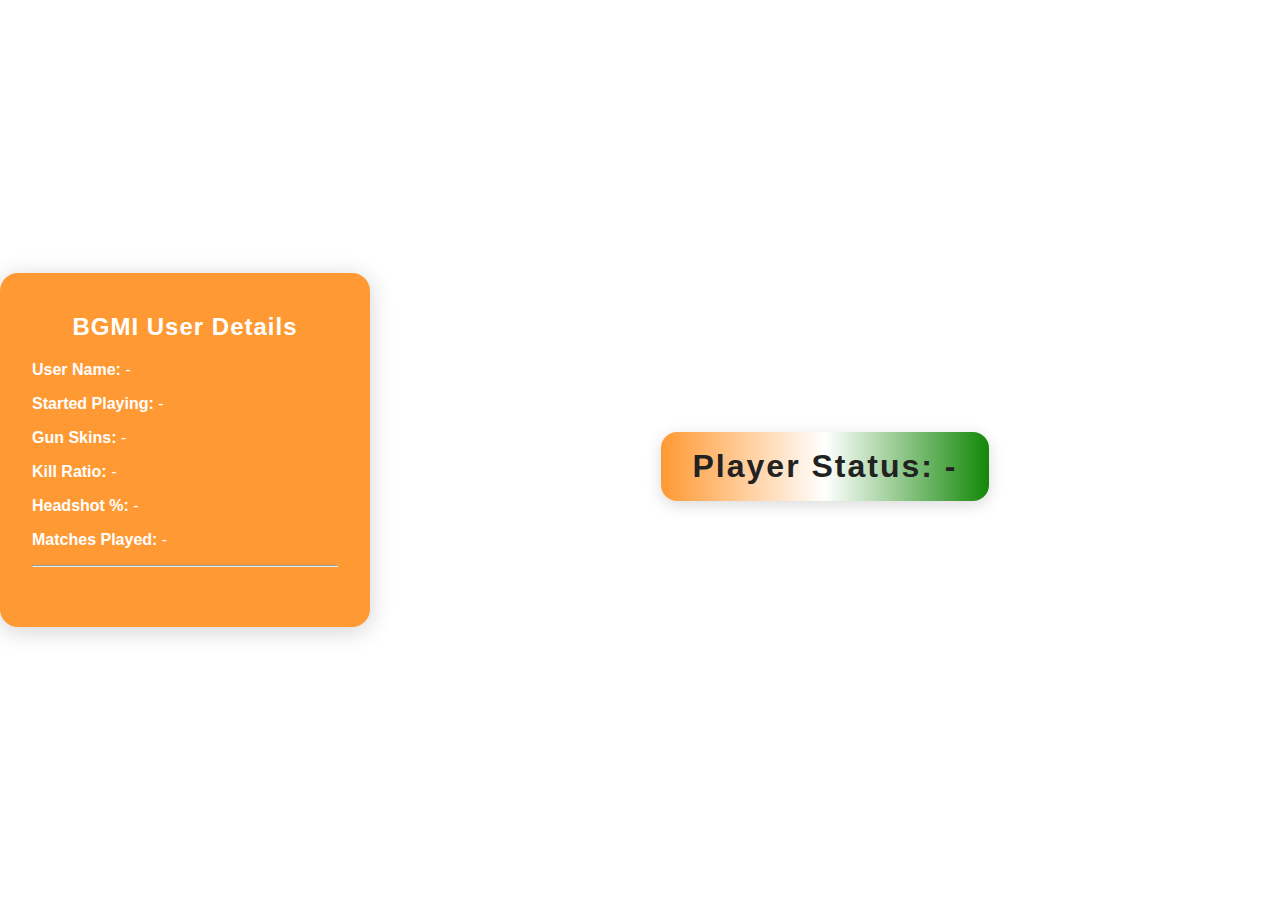
<file: result.html>
<!doctype html>
<html>
<head>
    <!-- Add inside <head> in all HTML files -->
<meta name="viewport" content="width=device-width, initial-scale=1">
    <title>BGMI User Results</title>
    <link rel="stylesheet" href="style2.css">
    <script>
        window.onload = function() {
            const params = new URLSearchParams(window.location.search);
            document.getElementById('username').textContent = params.get('username') || '-';
            document.getElementById('startdate').textContent = params.get('startdate') || '-';
            document.getElementById('gunskins').textContent = params.get('gunskins') || '-';
            document.getElementById('killratio').textContent = params.get('killratio') || '-';
            document.getElementById('headshot').textContent = params.get('headshot') || '-';
            document.getElementById('matches').textContent = params.get('matches') || '-';

            // Determine status based on kill ratio
            let kd = parseFloat(params.get('killratio'));
            let status = '';
            if (!isNaN(kd)) {
                if (kd < 2) {
                    status = "You are a noob. Improve your skills and comeback stronger.";
                } else if (kd >= 2 && kd < 4) {
                    status = "You are a moderate player. All the best, improve your skills!";
                } else if (kd >= 4) {
                    status = "You are a pro player champ, keep moving!";
                }
            } else {
                status = "-";
            }
           document.getElementById('player-status').textContent = params.get('resultMsg') || status;

            document.getElementById('resultMsg').textContent = params.get('resultMsg') || '';
        }
    </script>
    <style>
        .status-highlight {
            margin: 2rem auto 0 auto;
            text-align: center;
            font-size: 2rem;
            font-weight: bold;
            padding: 1rem 2rem;
            border-radius: 16px;
            width: fit-content;
            background: linear-gradient(to right, #FF9933 0%, #FFFFFF 50%, #138808 100%);
            color: #222;
            box-shadow: 0 4px 16px rgba(0,0,0,0.15);
            letter-spacing: 2px;
        }
    </style>
</head>
<body>
    <div class="card">
        <h2>BGMI User Details</h2>
        <p><strong>User Name:</strong> <span id="username"></span></p>
        <p><strong>Started Playing:</strong> <span id="startdate"></span></p>
        <p><strong>Gun Skins:</strong> <span id="gunskins"></span></p>
        <p><strong>Kill Ratio:</strong> <span id="killratio"></span></p>
        <p><strong>Headshot %:</strong> <span id="headshot"></span></p>
        <p><strong>Matches Played:</strong> <span id="matches"></span></p>
        <hr>
        <p style="font-size:1.2rem; font-weight:bold; color:#fff;">
            <span id="resultMsg"></span>
        </p>
    </div>
    <div class="status-highlight">
        Player Status: <span id="player-status"></span>
    </div>
</body>
</html>
</file>
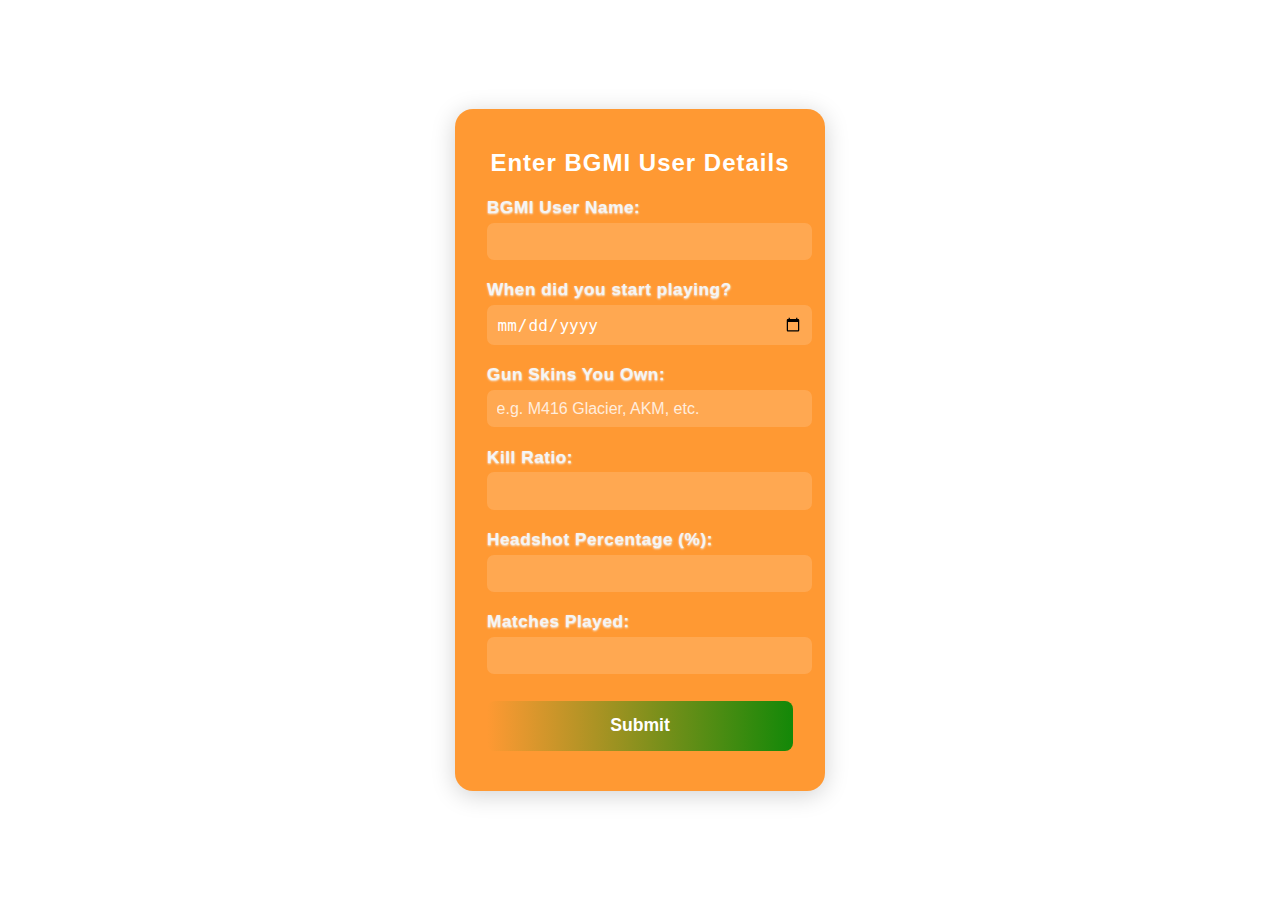
<file: test.html>
<!doctype html>
<html>
<head>
    <!-- Add inside <head> in all HTML files -->
<meta name="viewport" content="width=device-width, initial-scale=1">
    <link rel="stylesheet" href="style2.css">
</head>

<body>
    <div class="card">
        <form action="result.html" method="get">
            <h2>Enter BGMI User Details</h2>
            <label for="username">BGMI User Name:</label>
            <input type="text" id="username" name="username" required>

            <label for="startdate">When did you start playing?</label>
            <input type="date" id="startdate" name="startdate" required>

            <label for="gunskins">Gun Skins You Own:</label>
            <input type="text" id="gunskins" name="gunskins" placeholder="e.g. M416 Glacier, AKM, etc." required>

            <label for="killratio">Kill Ratio:</label>
            <input type="number" step="0.01" id="killratio" name="killratio" required>

            <label for="headshot">Headshot Percentage (%):</label>
            <input type="number" step="0.01" id="headshot" name="headshot" required>

            <label for="matches">Matches Played:</label>
            <input type="number" id="matches" name="matches" required>

            <button type="submit" class="submit-btn">Submit</button>
        </form>
    </div>
    <br>
    
   
    <script src = "React.js"></script>
</body>
</html>
</file>
<file: style2.css>
body {
    background: #FFFFFF;/* Indian flag green */
    min-height: 100vh;
    margin: 0;
    font-family: Arial, sans-serif;
    color: #fff;
    display: flex;
    align-items: center;
    justify-content: center;
}

.card {
    background: #FF9933; /* Indian flag orange */
    border-radius: 18px;
    box-shadow: 0 4px 24px rgba(0,0,0,0.18);
    padding: 2.5rem 2rem;
    max-width: 370px;
    width: 100%;
    color: #fff;
}

.card h2 {
    margin-top: 0;
    color: #fff;
    text-align: center;
    letter-spacing: 1px;
}

.card label {
    display: block;
    margin-top: 1.2rem;
    font-weight: bold;         /* Make label bold */
    color: whitesmoke;               /* Dark font color */
    font-size: 1.08rem;        /* Slightly larger font */
    letter-spacing: 0.5px;
    text-shadow: 0 1px 2px}

.card input {
    width: 100%;
    padding: 0.6rem;
    margin-top: 0.3rem;
    border-radius: 7px;
    border: none;
    font-size: 1rem;
    background: rgba(255,255,255,0.15);
    color: #fff;
    outline: none;
}

.card input::placeholder {
    color: #fff;
    opacity: 0.8;
}

.submit-btn {
    margin-top: 1.7rem;
    width: 100%;
    padding: 0.9rem;
    background: linear-gradient(to right, #FF9933, #138808);
    color: #fff;
    border: none;
    border-radius: 8px;
    font-size: 1.1rem;
    font-weight: bold;
    cursor: pointer;
    transition: opacity 0.2s;
}

.submit-btn:hover {
    opacity: 0.85;}




    /* ...existing code... */

.card {
    background: #FF9933;
    border-radius: 18px;
    box-shadow: 0 4px 24px rgba(0,0,0,0.18);
    padding: 2.5rem 2rem;
    max-width: 370px;
    width: 100%;
    color: #fff;
    box-sizing: border-box;
}

.status-highlight {
    margin: 2rem auto 0 auto;
    text-align: center;
    font-size: 2rem;
    font-weight: bold;
    padding: 1rem 2rem;
    border-radius: 16px;
    width: fit-content;
    background: linear-gradient(to right, #FF9933 0%, #FFFFFF 50%, #138808 100%);
    color: #222;
    box-shadow: 0 4px 16px rgba(0,0,0,0.15);
    letter-spacing: 2px;
}

/* Responsive styles */

@media (max-width: 600px) {
    body {
        padding: 0;
        align-items: flex-start;
        justify-content: flex-start;
    }
    .card {
        max-width: 98vw;
        padding: 1.2rem 0.7rem;
        margin: 1rem auto;
        font-size: 1rem;
    }
    .card h2 {
        font-size: 1.3rem;
    }
    .card label {
        font-size: 1rem;
    }
    .card input {
        font-size: 1rem;
        padding: 0.5rem;
    }
    .status-highlight {
        font-size: 1.1rem;
        padding: 0.7rem 0.5rem;
        margin: 1.2rem auto 0 auto;
        border-radius: 10px;
        width: 95vw;
        min-width: 0;
        box-sizing: border-box;
    }
}
</file>
